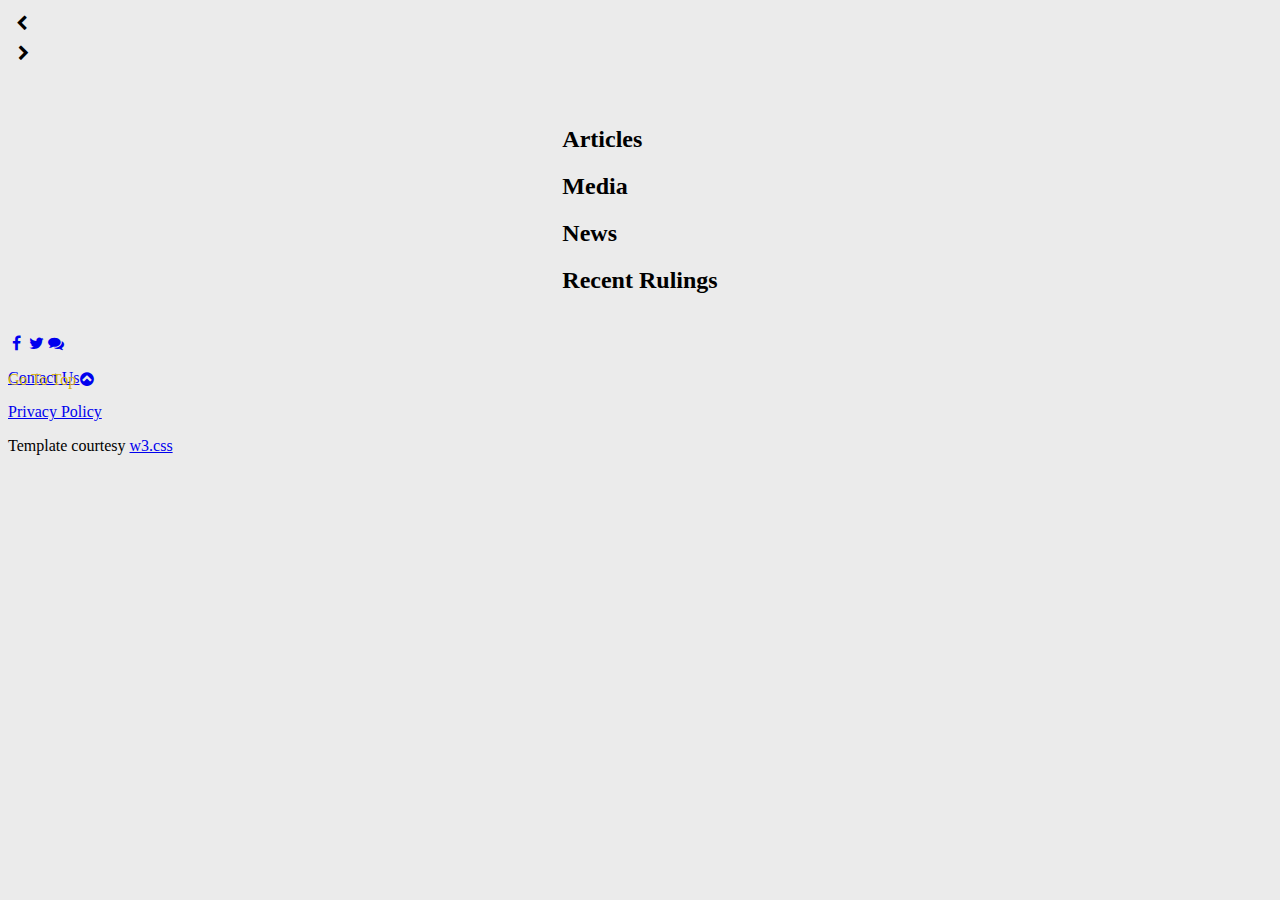
<file: index.html>
﻿<!DOCTYPE html>
<html>

<title>The Dice Coalition</title>
<meta charset="UTF-8">
<meta name="viewport" content="width=device-width, initial-scale=1">
<link rel="stylesheet" href="http://dicecoalition.com/css/general.css">
<link rel="stylesheet" href="http://dicecoalition.com/css/theme.css">
<link rel="stylesheet" href="https://cdnjs.cloudflare.com/ajax/libs/font-awesome/4.7.0/css/font-awesome.min.css">

<!--favicons-->
<link rel="apple-touch-icon" sizes="120x120" href="/apple-touch-icon.png">
<link rel="icon" type="image/png" sizes="32x32" href="/favicon-32x32.png">
<link rel="icon" type="image/png" sizes="16x16" href="/favicon-16x16.png">
<link rel="manifest" href="/site.webmanifest">
<link rel="mask-icon" href="/safari-pinned-tab.svg" color="#5bbad5">
<meta name="msapplication-TileColor" content="#2b5797">
<meta name="theme-color" content="#ffffff">

<style>
.mySlides {display:none}
.w3-left, .w3-right, .w3-badge {cursor:pointer}
.w3-badge {height:13px;width:13px;padding:0}
</style>
<script src="https://www.w3schools.com/lib/w3.js"></script>
<body id="myPage" style="background-color:#ebebeb">

<!--Navbar-->
<div w3-include-html="topbar.html"></div>

<!-- Image Header -->
<div class="w3-content2 w3-display-container" style="top:38.4px; bottom-padding:38.4px;">
    <div class="mySlides w3-animate-right dice-home-slider7" onclick="window.open('http://dicecoalition.com/tiki/tiki-read_article.php?articleId=8'); return false;"></div>
    <div class="mySlides w3-animate-right dice-home-slider1" onclick="window.open('https://player.fm/series/the-ministry-of-dice-a-uk-dice-masters-podcast'); return false;"></div>
    <div class="mySlides w3-animate-right dice-home-slider2" onclick="window.open('https://www.youtube.com/channel/UCLYtjHT4lwcN8-e5Fh9Rigg'); return false;"></div>
    <div class="mySlides w3-animate-right dice-home-slider3" onclick="window.open('http://ktdata.net/category/dice-masters/'); return false;"></div>
    <div class="mySlides w3-animate-right dice-home-slider4" onclick="window.open('http://gamingwithsidekicks.com/category/podcast/'); return false;"></div>
    <div class="mySlides w3-animate-right dice-home-slider5" onclick="window.open('https://thegeekkitty.wordpress.com/category/dice-masters/'); return false;"></div>
    <div class="mySlides w3-animate-right dice-home-slider6" onclick="window.open('https://www.youtube.com/channel/UCaCw9wKJbPJw3CqxJOXFvwQ'); return false;"></div>

    <div class="w3-center w3-display-bottommiddle" style="width:100%">
    <div class="w3-left" onclick="plusDivs(-1)"><i class="fa fa-chevron-left tdc-dk-blue-bg" style="padding:7px 10px 7px 8px; border-radius:15px"></i></div>
    <div class="w3-right" onclick="plusDivs(1)"><i class="fa fa-chevron-right tdc-dk-blue-bg"style="padding:7px 8px 7px 10px; border-radius:15px"></i></div>
    <span class="w3-badge demo w3-border" onclick="currentDiv(1)"></span>
    <span class="w3-badge demo w3-border" onclick="currentDiv(2)"></span>
    <span class="w3-badge demo w3-border" onclick="currentDiv(3)"></span>
    <span class="w3-badge demo w3-border" onclick="currentDiv(4)"></span>
    <span class="w3-badge demo w3-border" onclick="currentDiv(5)"></span>
    <span class="w3-badge demo w3-border" onclick="currentDiv(6)"></span>
    <span class="w3-badge demo w3-border" onclick="currentDiv(7)"></span>
  </div>
</div>
<div style="height:38.4px"></div>

<!--Content Flexbox-->
<div style="display:flex; justify-content:center;">
    <div class="flex-container">

        <!-- SubFlexboxes -->
        <div class="w3-container w3-padding-16 w3-margin tdc-neutral subflex" id="blog">
            <h2 class="tdc-lt-blue-bg w3-round-small w3-center">Articles</h2>
            <!-- start feedwind code -->
            <script type="text/javascript" src="https://feed.mikle.com/js/fw-loader.js" data-fw-param="65038/"></script> <!-- end feedwind code -->
        </div>
        <div class="w3-container w3-padding-16 w3-margin tdc-neutral subflex" id="podcast">
            <h2 class="tdc-lt-blue-bg w3-round-small w3-center">Media</h2>
            <!-- start feedwind code -->
            <script type="text/javascript" src="https://feed.mikle.com/js/fw-loader.js" data-fw-param="63933/"></script> <!-- end feedwind code -->
        </div>
        <div class="w3-container w3-padding-16 w3-margin w3-round-small tdc-neutral subflex" id="news">
            <h2 class="tdc-lt-blue-bg w3-round-small w3-center">News</h2>
            <!-- start feedwind code -->
            <script type="text/javascript" src="https://feed.mikle.com/js/fw-loader.js" data-fw-param="64802/"></script> <!-- end feedwind code -->
        </div>
        <div class="w3-container w3-padding-16 w3-margin tdc-neutral subflex" id="links">
            <h2 class="tdc-lt-blue-bg w3-round-small w3-center">Recent Rulings</h2>
            <!-- start feedwind code -->
            <script type="text/javascript" src="https://feed.mikle.com/js/fw-loader.js" data-fw-param="63984/"></script> <!-- end feedwind code -->
        </div>
    </div>
</div>

<!-- Footer -->
<footer class="w3-container w3-padding-8 w3-theme-d1 w3-center">
  <h4> </h4>
  <a class="w3-button w3-large tdc-lt-blue-bg" href="https://www.facebook.com/dicecoalition/" target="_blank" title="Facebook"><span style="padding-left:4px; padding-right:4px"><i class="fa fa-facebook"></i></span></a>
  <a class="w3-button w3-large tdc-lt-blue-bg" href="https://twitter.com/dice_coalition" target="_blank" title="Twitter"><i class="fa fa-twitter"></i></a>
  <a class="w3-button w3-large tdc-lt-blue-bg" href="http://dicecoalition.com/tiki/tiki-read_article.php?articleId=25" target="_blank" title="Hangouts"><i class="fa fa-comments"></i></a>
  <p><a href="mailto:thedicecoalition@gmail.com">Contact Us</a></p>
  <p><a href="http://dicecoalition.com/privacypolicy.html" target="_blank">Privacy Policy</a></p>
  <p>Template courtesy <a href="https://www.w3schools.com/w3css/default.asp" target="_blank">w3.css</a></p>

  <div style="position:relative;bottom:100px;z-index:1;" class="w3-tooltip w3-right">
    <span class="w3-text w3-padding tdc-dk-blue-bg w3-hide-small" style="color:#d9b310!important">Go To Top</span>   
    <a class="w3-button w3-theme" href="#myPage"><span class="w3-xlarge">
    <i class="fa fa-chevron-circle-up"></i></span></a>
  </div>
</footer>

<script>
  //navbar
  w3.includeHTML();
  // Used to toggle the menu on smaller screens when clicking on the menu button
  function openNav() {
      var x = document.getElementById("navDemo");
      if (x.className.indexOf("w3-show") == -1) {
          x.className += " w3-show";
      } else { 
          x.className = x.className.replace(" w3-show", "");
      }
  }
  // For slide show
  var slideIndex = 0;
  showDivs(slideIndex);

  function plusDivs(n) {
    showDivs(slideIndex += n);
  }

  function currentDiv(n) {
    showDivs(slideIndex = n);
  }

  function showDivs(n) {
    var i;
    var x = document.getElementsByClassName("mySlides");
    var dots = document.getElementsByClassName("demo");
    if (n > x.length) {slideIndex = 1}    
    if (n < 1) {slideIndex = x.length}
    for (i = 0; i < x.length; i++) {
       x[i].style.display = "none";  
    }
   
    for (i = 0; i < dots.length; i++) {
       dots[i].className = dots[i].className.replace(" w3-white", "");
    }
    x[slideIndex-1].style.display = "block";  
    dots[slideIndex-1].className += " w3-white";
  }
  carousel();

  function carousel() {
      var i;
      var x = document.getElementsByClassName("mySlides");
      for (i = 0; i < x.length; i++) {
        x[i].style.display = "none";  
      }
      if (slideIndex > x.length) {slideIndex = 1}    
      x[slideIndex-1].style.display = "block";  
      setTimeout(carousel, 8000);   
      plusDivs(1)
  }

  </script>
</body>
</html>
</file>
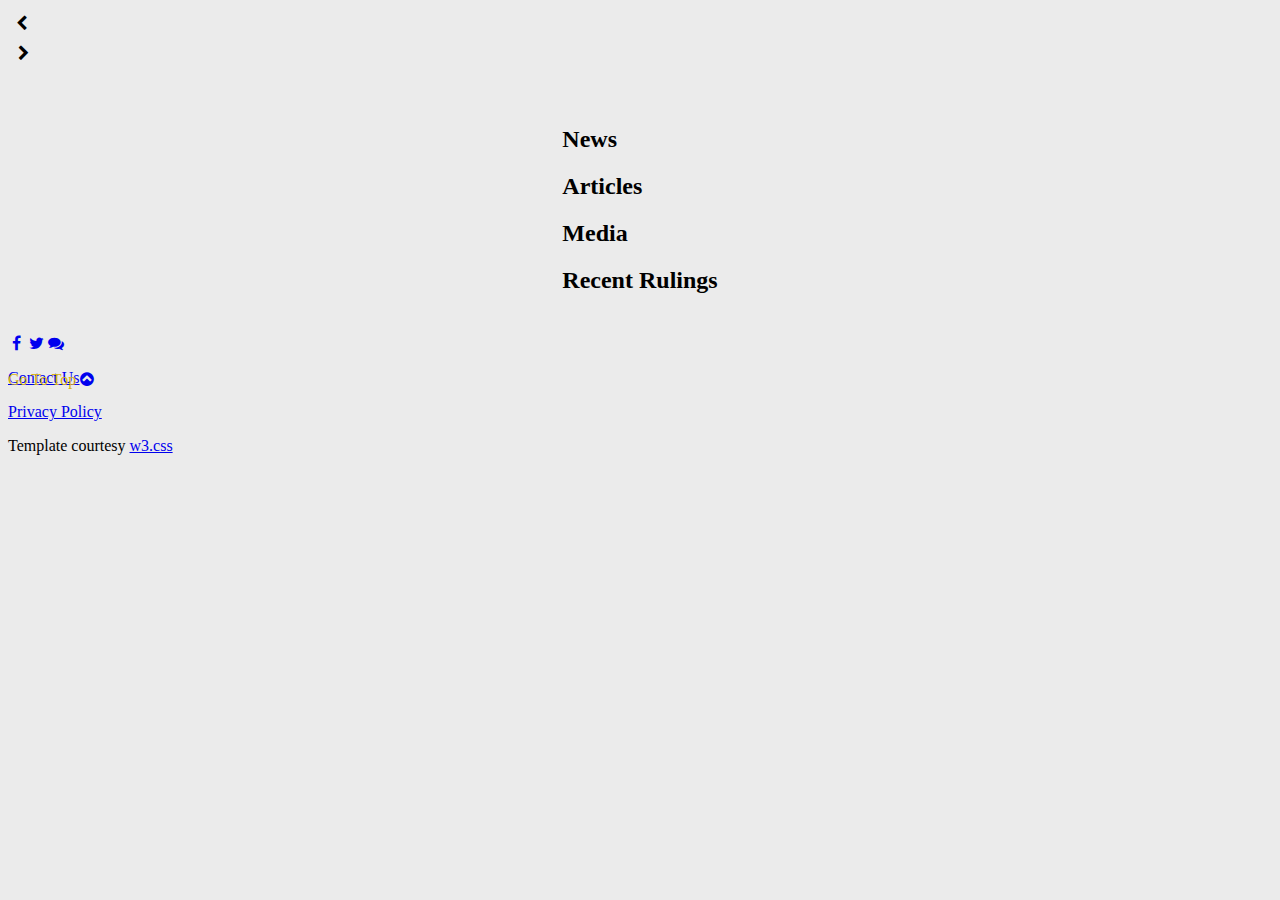
<file: indextest.html>
<!DOCTYPE html>
<html>

<title>The Dice Coalition</title>
<meta charset="UTF-8">
<meta name="viewport" content="width=device-width, initial-scale=1">
<link rel="stylesheet" href="http://dicecoalition.com/css/general.css">
<link rel="stylesheet" href="http://dicecoalition.com/css/theme.css">
<link rel="stylesheet" href="https://cdnjs.cloudflare.com/ajax/libs/font-awesome/4.7.0/css/font-awesome.min.css">

<!--favicons-->
<link rel="apple-touch-icon" sizes="120x120" href="/apple-touch-icon.png">
<link rel="icon" type="image/png" sizes="32x32" href="/favicon-32x32.png">
<link rel="icon" type="image/png" sizes="16x16" href="/favicon-16x16.png">
<link rel="manifest" href="/site.webmanifest">
<link rel="mask-icon" href="/safari-pinned-tab.svg" color="#5bbad5">
<meta name="msapplication-TileColor" content="#2b5797">
<meta name="theme-color" content="#ffffff">

<style>
.mySlides {display:none}
.w3-left, .w3-right, .w3-badge {cursor:pointer}
.w3-badge {height:13px;width:13px;padding:0}
</style>
<script src="https://www.w3schools.com/lib/w3.js"></script>
<body id="myPage" style="background-color:#ebebeb">

<!--Navbar-->
<div w3-include-html="topbartest.html"></div>

<!-- Image Header -->
<div class="w3-content2 w3-display-container" style="top:38.4px; bottom-padding:38.4px;">
    <div class="mySlides w3-animate-right dice-home-slider7" onclick="window.open('http://dicecoalition.com/tiki/tiki-read_article.php?articleId=8'); return false;"></div>
    <div class="mySlides w3-animate-right dice-home-slider1" onclick="window.open('https://player.fm/series/the-ministry-of-dice-a-uk-dice-masters-podcast'); return false;"></div>
    <div class="mySlides w3-animate-right dice-home-slider2" onclick="window.open('https://www.youtube.com/channel/UCLYtjHT4lwcN8-e5Fh9Rigg'); return false;"></div>
    <div class="mySlides w3-animate-right dice-home-slider3" onclick="window.open('http://ktdata.net/category/dice-masters/'); return false;"></div>
    <div class="mySlides w3-animate-right dice-home-slider4" onclick="window.open('http://gamingwithsidekicks.com/category/podcast/'); return false;"></div>
    <div class="mySlides w3-animate-right dice-home-slider5" onclick="window.open('https://thegeekkitty.wordpress.com/category/dice-masters/'); return false;"></div>
    <div class="mySlides w3-animate-right dice-home-slider6" onclick="window.open('https://www.youtube.com/channel/UCaCw9wKJbPJw3CqxJOXFvwQ'); return false;"></div>

    <div class="w3-center w3-display-bottommiddle" style="width:100%">
    <div class="w3-left" onclick="plusDivs(-1)"><i class="fa fa-chevron-left tdc-dk-blue-bg" style="padding:7px 10px 7px 8px; border-radius:15px"></i></div>
    <div class="w3-right" onclick="plusDivs(1)"><i class="fa fa-chevron-right tdc-dk-blue-bg"style="padding:7px 8px 7px 10px; border-radius:15px"></i></div>
    <span class="w3-badge demo w3-border" onclick="currentDiv(1)"></span>
    <span class="w3-badge demo w3-border" onclick="currentDiv(2)"></span>
    <span class="w3-badge demo w3-border" onclick="currentDiv(3)"></span>
    <span class="w3-badge demo w3-border" onclick="currentDiv(4)"></span>
    <span class="w3-badge demo w3-border" onclick="currentDiv(5)"></span>
    <span class="w3-badge demo w3-border" onclick="currentDiv(6)"></span>
    <span class="w3-badge demo w3-border" onclick="currentDiv(7)"></span>
  </div>
</div>
<div style="height:38.4px"></div>

<!--Content Flexbox-->
<div style="display:flex; justify-content:center;">
<div class="flex-container">

<!-- SubFlexboxes -->
  <div class="w3-container w3-padding-16 w3-margin w3-round-small tdc-neutral subflex" id="news">
    <h2 class="tdc-lt-blue-bg w3-round-small w3-center">News</h2>
    <!-- start feedwind code --> <script type="text/javascript" src="https://feed.mikle.com/js/fw-loader.js" data-fw-param="64802/"></script> <!-- end feedwind code -->
  </div>
  <div class="w3-container w3-padding-16 w3-margin tdc-neutral subflex" id="blog">
    <h2 class="tdc-lt-blue-bg w3-round-small w3-center">Articles</h2>
    <!-- start feedwind code --> <script type="text/javascript" src="https://feed.mikle.com/js/fw-loader.js" data-fw-param="65038/"></script> <!-- end feedwind code -->
  </div>
  <div class="w3-container w3-padding-16 w3-margin tdc-neutral subflex" id="podcast">
    <h2 class="tdc-lt-blue-bg w3-round-small w3-center">Media</h2>
    <!-- start feedwind code --> <script type="text/javascript" src="https://feed.mikle.com/js/fw-loader.js" data-fw-param="63933/"></script> <!-- end feedwind code -->
  </div>
  <div class="w3-container w3-padding-16 w3-margin tdc-neutral subflex" id="links">
    <h2 class="tdc-lt-blue-bg w3-round-small w3-center">Recent Rulings</h2>
    <!-- start feedwind code --> <script type="text/javascript" src="https://feed.mikle.com/js/fw-loader.js" data-fw-param="63984/"></script> <!-- end feedwind code -->
  </div>
</div>
</div>

<!-- Footer -->
<footer class="w3-container w3-padding-8 w3-theme-d1 w3-center">
  <h4> </h4>
  <a class="w3-button w3-large tdc-lt-blue-bg" href="https://www.facebook.com/dicecoalition/" target="_blank" title="Facebook"><span style="padding-left:4px; padding-right:4px"><i class="fa fa-facebook"></i></span></a>
  <a class="w3-button w3-large tdc-lt-blue-bg" href="https://twitter.com/dice_coalition" target="_blank" title="Twitter"><i class="fa fa-twitter"></i></a>
  <a class="w3-button w3-large tdc-lt-blue-bg" href="http://dicecoalition.com/tiki/tiki-read_article.php?articleId=25" target="_blank" title="Hangouts"><i class="fa fa-comments"></i></a>
  <p><a href="mailto:thedicecoalition@gmail.com">Contact Us</a></p>
  <p><a href="http://dicecoalition.com/privacypolicy.html" target="_blank">Privacy Policy</a></p>
  <p>Template courtesy <a href="https://www.w3schools.com/w3css/default.asp" target="_blank">w3.css</a></p>

  <div style="position:relative;bottom:100px;z-index:1;" class="w3-tooltip w3-right">
    <span class="w3-text w3-padding tdc-dk-blue-bg w3-hide-small" style="color:#d9b310!important">Go To Top</span>   
    <a class="w3-button w3-theme" href="#myPage"><span class="w3-xlarge">
    <i class="fa fa-chevron-circle-up"></i></span></a>
  </div>
</footer>

<script>
  //navbar
  w3.includeHTML();
  // Used to toggle the menu on smaller screens when clicking on the menu button
  function openNav() {
      var x = document.getElementById("navDemo");
      if (x.className.indexOf("w3-show") == -1) {
          x.className += " w3-show";
      } else { 
          x.className = x.className.replace(" w3-show", "");
      }
  }
  // For slide show
  var slideIndex = 0;
  showDivs(slideIndex);

  function plusDivs(n) {
    showDivs(slideIndex += n);
  }

  function currentDiv(n) {
    showDivs(slideIndex = n);
  }

  function showDivs(n) {
    var i;
    var x = document.getElementsByClassName("mySlides");
    var dots = document.getElementsByClassName("demo");
    if (n > x.length) {slideIndex = 1}    
    if (n < 1) {slideIndex = x.length}
    for (i = 0; i < x.length; i++) {
       x[i].style.display = "none";  
    }
   
    for (i = 0; i < dots.length; i++) {
       dots[i].className = dots[i].className.replace(" w3-white", "");
    }
    x[slideIndex-1].style.display = "block";  
    dots[slideIndex-1].className += " w3-white";
  }
  carousel();

  function carousel() {
      var i;
      var x = document.getElementsByClassName("mySlides");
      for (i = 0; i < x.length; i++) {
        x[i].style.display = "none";  
      }
      if (slideIndex > x.length) {slideIndex = 1}    
      x[slideIndex-1].style.display = "block";  
      setTimeout(carousel, 8000);   
      plusDivs(1)
  }

  </script>
</body>
</html>
</file>
